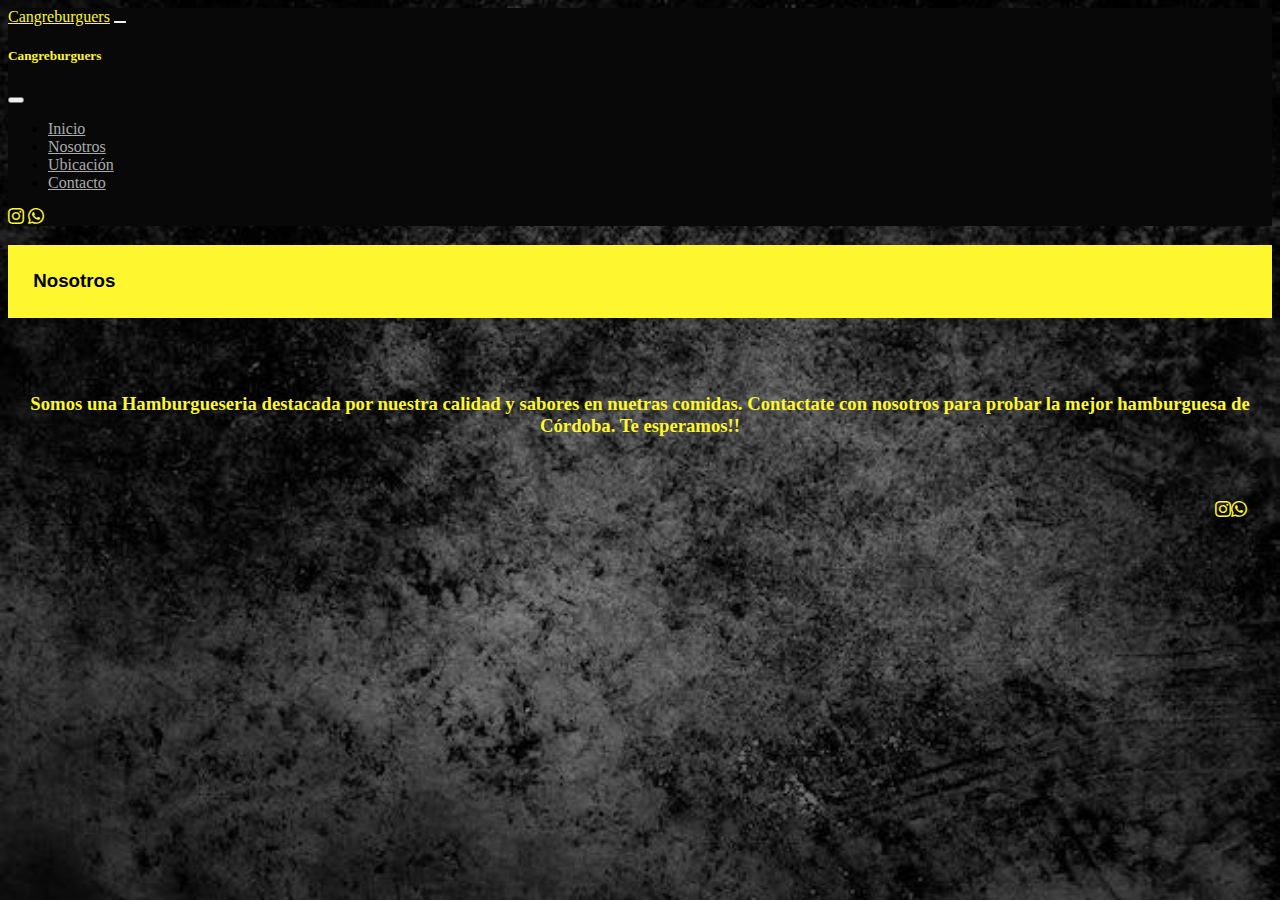
<file: Pages/nosotros.html>
<!DOCTYPE html>
<html lang="en">
  <head>
    <meta charset="utf-8" />
    <meta name="viewport" content="width=device-width, initial-scale=1" />
    <title>Menu Lateral</title>
    <link rel="stylesheet" href="/style.css">
    <link
      href="https://cdn.jsdelivr.net/npm/bootstrap@5.3.0-alpha1/dist/css/bootstrap.min.css"
      rel="stylesheet"
      integrity="sha384-GLhlTQ8iRABdZLl6O3oVMWSktQOp6b7In1Zl3/Jr59b6EGGoI1aFkw7cmDA6j6gD"
      crossorigin="anonymous"
    />
    <link
      rel="stylesheet"
      href="https://cdn.jsdelivr.net/npm/bootstrap-icons@1.10.3/font/bootstrap-icons.css"
    />
  </head>
  <header>
    <!-- MENU START  -->
    <nav class="navbar navbar-expand-lg navbar-dark">
      <!-- NAV CONTAINER START -->
      <div class="container-fluid">
        <a href="" class="navbar-brand text-info fw-semibold fs-4">Cangreburguers</a>

        <!-- NAV BUTTON  -->
        <button
          class="navbar-toggler"
          type="button"
          data-bs-toggle="offcanvas"
          data-bs-target="#menuLateral"
        >
          <span class="navbar-toggler-icon"></span>
        </button>
        <!-- OFFCANVAS MAIN CONTAINER START -->
        <section
          class="offcanvas offcanvas-start "
          id="menuLateral"
          tabindex="-1"
        >
          <div class="offcanvas-header"data-bs-theme="dark">
            <h5 class="offcanvas-title text-info">Cangreburguers</h5>
            <button
              class="btn-close"
              type="button"
              aria-label="Close"
              data-bs-dismiss="offcanvas"
            ></button>
          </div>
          <!-- OFF CANVAS MENU LINKS  START-->
          <div
            class="offcanvas-body d-flex flex-column justify-content-between px-0"
          >
            <ul class="navbar-nav fs-5 justify-content-evenly">
              <li class="nav-item p-3 py-md-1">
                <a href="/index.html" class="nav-link">Inicio</a>
              </li>
              <li class="nav-item p-3 py-md-1">
                <a href="" class="nav-link">Nosotros</a>
              </li>
              <li class="nav-item p-3 py-md-1">
                <a href="" class="nav-link">Ubicación</a>
              </li>
              <li class="nav-item p-3 py-md-1">
                <a href="https://api.whatsapp.com/send/?phone=3516259111&text&type=phone_number&app_absent=0" class="nav-link">Contacto</a>
              </li>
            </ul>
            <!-- enlaces redes sociales -->

            <div class="d-lg-none align-self-center py-3">
              <a href=""><i class="bi bi-instagram px-2 text-info fs-2"></i></a>
              <a href="https://api.whatsapp.com/send/?phone=3516259111&text&type=phone_number&app_absent=0"><i class="bi bi-whatsapp px-2 text-info fs-2"></i></a>
            </div>
          </div>
        </section>
      </div>
    </nav>
  </header>
  <body>
        <h3 class="tituloSección fw-semibold text-info fs-4"> Nosotros</h3>
        <h3 id="textoNosotros">Somos una Hamburgueseria destacada por nuestra calidad y sabores en nuetras comidas.
            Contactate con nosotros para probar la mejor hamburguesa de Córdoba.
            Te esperamos!!
        </h3>
        <!-- redes footer -->
  <footer>
    <div class="footerRedes">
      <a href=""><i class="footRed bi bi-instagram px-2 text-info fs-2"></i></a>
      <a href="https://api.whatsapp.com/send/?phone=3516259111&text&type=phone_number&app_absent=0"><i class="footRed bi bi-whatsapp px-2 text-info fs-2"></i></a>
    </div>  
  </footer>
        <script
      src="https://cdn.jsdelivr.net/npm/bootstrap@5.3.0-alpha1/dist/js/bootstrap.bundle.min.js"
      integrity="sha384-w76AqPfDkMBDXo30jS1Sgez6pr3x5MlQ1ZAGC+nuZB+EYdgRZgiwxhTBTkF7CXvN"
      crossorigin="anonymous"
    ></script>
  </body>
</html>
</file>
<file: style.css>
@charset "UTF-8";
body {
  background-image: url("/imagenes/fondo blanco.jpeg");
  background-repeat: repeat;
  background-size: cover;
}

.tituloSección {
  margin-bottom: 6%;
  background-color: hsl(58, 99%, 59%);
  background-size: 100%;
  font-family: "Trebuchet MS", "Lucida Sans Unicode", "Lucida Grande", "Lucida Sans", Arial, sans-serif;
}

.carrito {
  background-color: hsl(58, 99%, 59%);
  border-radius: 15px;
  width: 100%;
  margin-bottom: 5%;
}
.carrito:hover {
  background-color: black;
  color: hsl(58, 99%, 59%);
}

/* Navbar colores */
h3.text-info {
  color: black !important;
}

i.text-info {
  color: hsl(58, 99%, 59%) !important;
}

h5.text-info {
  color: hsl(58, 99%, 59%) !important;
}

a.text-info {
  color: hsl(58, 99%, 59%) !important;
}

.navbar-nav > li:hover {
  background-color: hsl(58, 99%, 59%);
}

a.nav-link {
  color: hsl(195, 2%, 67%);
}

a.nav-link:hover {
  color: black;
}

.navbar {
  background-color: hsl(0, 0%, 3%);
}

#menuLateral {
  background-color: hsl(0, 0%, 3%);
}

.navbar-toggler {
  border: none;
}

.navbar-toggler:focus {
  outline: none;
  box-shadow: none;
}

/*Card de hamburguesas*/
.hamburguesasCard {
  background-color: bisque;
  padding: 2%;
  border-radius: 15px;
  margin-left: 2%;
  margin-right: 2%;
  display: grid;
  grid-template-columns: 65% 35%;
  grid-row: auto auto auto;
  grid-template-areas: "imgH tituloH" "imgH precioH" "imgH buttonH";
}

.buttonHamburguesas {
  background-color: hsl(58, 99%, 59%);
  border-radius: 15px;
  width: 100%;
  grid-area: buttonH;
}
.buttonHamburguesas:hover {
  background-color: black;
  color: hsl(58, 99%, 59%);
}

.imgHamburguesas {
  border-radius: 15px;
  width: 90%;
  grid-area: imgH;
}

.tituloHamburguesas {
  display: flex;
  justify-content: center;
  align-content: center;
  margin-top: 4%;
  grid-area: tituloH;
}

.precioHamburguesas {
  display: flex;
  justify-content: center;
  align-content: center;
  grid-area: precioH;
}

/*Opcion seleccionada*/
.hamburguesasSeleccionado {
  background-color: bisque;
  padding: 2%;
  border-radius: 15px;
  margin-left: 2%;
  margin-right: 2%;
  display: grid;
  grid-template-columns: 65% 35%;
  grid-row: auto auto auto auto;
  grid-template-areas: "imgHS tituloHS" "imgHS precioHS" "detalle detalle" "buttonHS atras";
}

.detalle {
  display: flex;
  margin-top: 4%;
  grid-area: detalle;
  font-family: "Trebuchet MS", "Lucida Sans Unicode", "Lucida Grande", "Lucida Sans", Arial, sans-serif;
}

.agregarAlCarrito {
  background-color: hsl(58, 99%, 59%);
  border-radius: 15px;
  width: 100%;
  grid-area: buttonHS;
}
.agregarAlCarrito:hover {
  background-color: black;
  color: hsl(58, 99%, 59%);
}

.atras {
  background-color: hsl(58, 99%, 59%);
  border-radius: 15px;
  width: 100%;
  grid-area: atras;
}
.atras:hover {
  background-color: black;
  color: hsl(58, 99%, 59%);
}

.imgHamburguesasSeleccionado {
  border-radius: 15px;
  width: 90%;
  grid-area: imgHS;
}

.tituloHamburguesasSeleccionado {
  display: flex;
  justify-content: center;
  align-content: center;
  margin-top: 4%;
  grid-area: tituloHS;
}

.precioHamburguesasSeleccionado {
  display: flex;
  justify-content: center;
  align-content: center;
  grid-area: precioHS;
}

/*Nosotros*/
#textoNosotros {
  color: hsl(58, 99%, 59%);
  display: flex;
  justify-content: center;
  align-content: center;
  text-align: center;
  margin-top: 5%;
  margin-bottom: 5%;
}

/*Footer*/
footer {
  margin-top: 2%;
}

div.footerRedes {
  display: flex;
  align-content: end;
  justify-content: end;
  margin-right: 2%;
}

@media screen and (min-width: 40px) {
  /*Seleccion de productos en index*/
  .productos {
    display: flex;
    justify-content: center;
    align-content: center;
    width: 100%;
  }
  .imgproducto {
    width: 100%;
    border-radius: 5%;
    margin-top: 2%;
    margin-bottom: 2%;
  }
  .tituloSección {
    padding: 5%;
  }
}
@media screen and (min-width: 800px) {
  /*Seleccion de productos en index*/
  .productos {
    margin: 2%;
  }
  #producto1 {
    display: grid;
    grid-area: producto1;
  }
  #producto2 {
    display: grid;
    grid-area: producto2;
  }
  #producto3 {
    display: grid;
    grid-area: producto3;
  }
  #producto4 {
    display: grid;
    grid-area: producto4;
  }
  .conjuntoProductos {
    margin-left: 20%;
    margin-right: 20%;
    display: grid;
    grid-template-columns: 50% 50%;
    grid-template-rows: auto auto;
    grid-template-areas: "producto1 producto2" "producto3 producto4";
  }
  .imgproducto {
    width: 100%;
    border-radius: 5%;
    margin-top: 2%;
    margin-right: 2%;
    margin-left: 2%;
  }
  .tituloSección {
    padding: 2%;
  }
  .hamburguesasCard {
    width: 50%;
  }
  #opciones {
    display: flex;
    flex-direction: column;
  }
}/*# sourceMappingURL=style.css.map */
</file>
